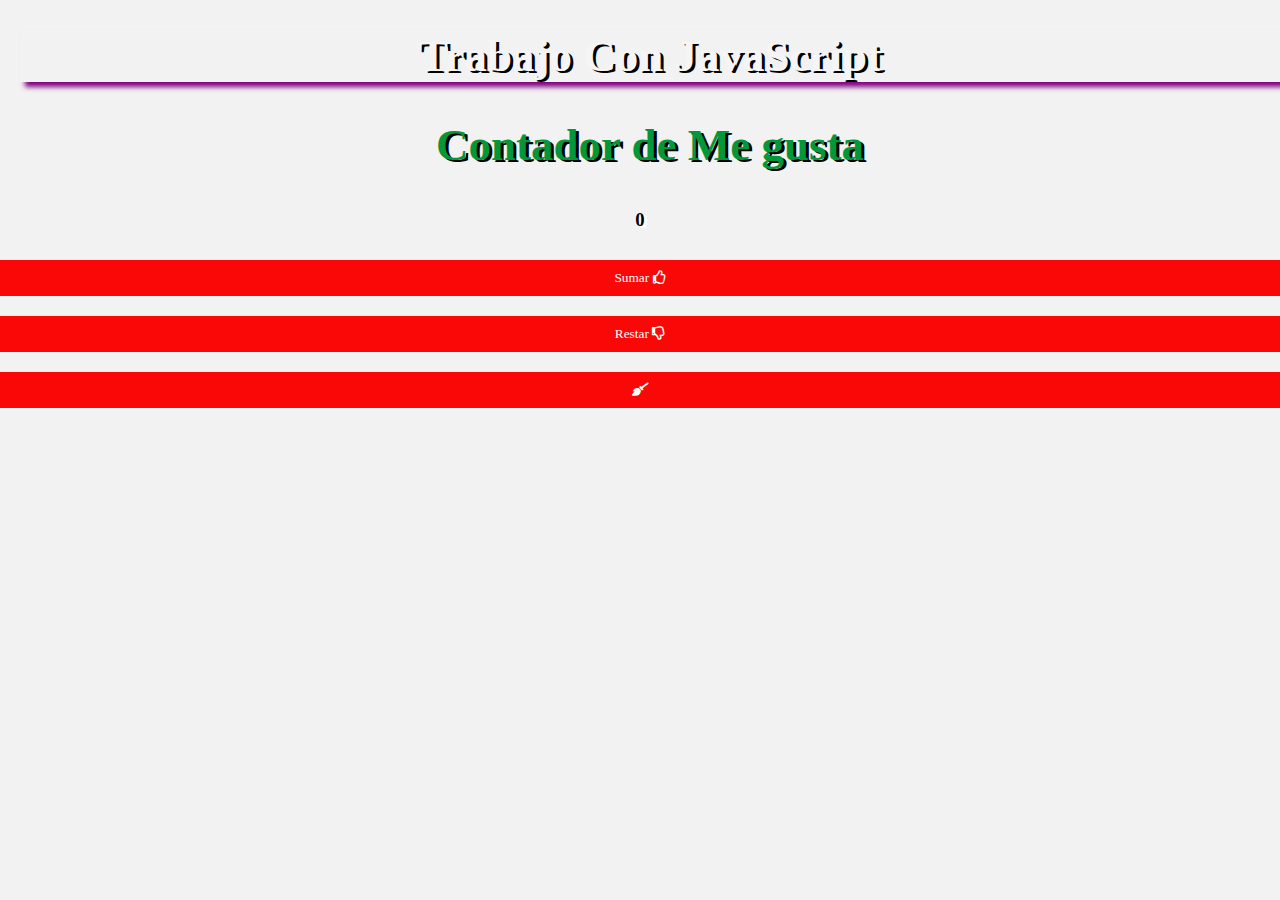
<file: ProyectoContadorJavaScript2.4.1/index.html>
<!DOCTYPE html>
<html>
<head>
    <title>contador</title>
    <link rel="stylesheet" href="style/style.css">
    <link rel="preconnect" href="https://fonts.googleapis.com">
    <link rel="preconnect" href="https://fonts.gstatic.com" crossorigin>
    <link href="https://cdn.jsdelivr.net/npm/bootstrap@5.0.2/dist/css/bootstrap.min.css" rel="stylesheet" integrity="sha384-EVSTQN3/azprG1Anm3QDgpJLIm9Nao0Yz1ztcQTwFspd3yD65VohhpuuCOmLASjC" crossorigin="anonymous">
    <script src="https://cdn.jsdelivr.net/npm/bootstrap@5.0.2/dist/js/bootstrap.bundle.min.js" integrity="sha384-MrcW6ZMFYlzcLA8Nl+NtUVF0sA7MsXsP1UyJoMp4YLEuNSfAP+JcXn/tWtIaxVXM" crossorigin="anonymous"></script>
    <link href="https://cdnjs.cloudflare.com/ajax/libs/font-awesome/5.10.0/css/all.min.css" rel="stylesheet"/>

</head>
<body>
    <h1> Trabajo Con JavaScript</h1>
    <h2>Contador de Me gusta</h2>
    <div class "container">
        <div class="row">
            <p></p>
            <h3><span id="valor">0</span></h3>
            <button type="button" id="incrementar" class="btn btn-outline-success col" onclick="incremento()">Sumar <i class="far fa-thumbs-up"></i></button>
        <br/>

        <button type="button" id="restar" class="btn btn-outline-danger col" onclick="decremento()">Restar <i class="far fa-thumbs-down"></i></button>
        </div>
        <button type="button"  onclick="resetear()" id="resetear" class="btn btn-outline-danger col" > <i class="fas fa-broom"></i></button>
    <script src="js/contador.js"></script>
</body>
</html>
</file>
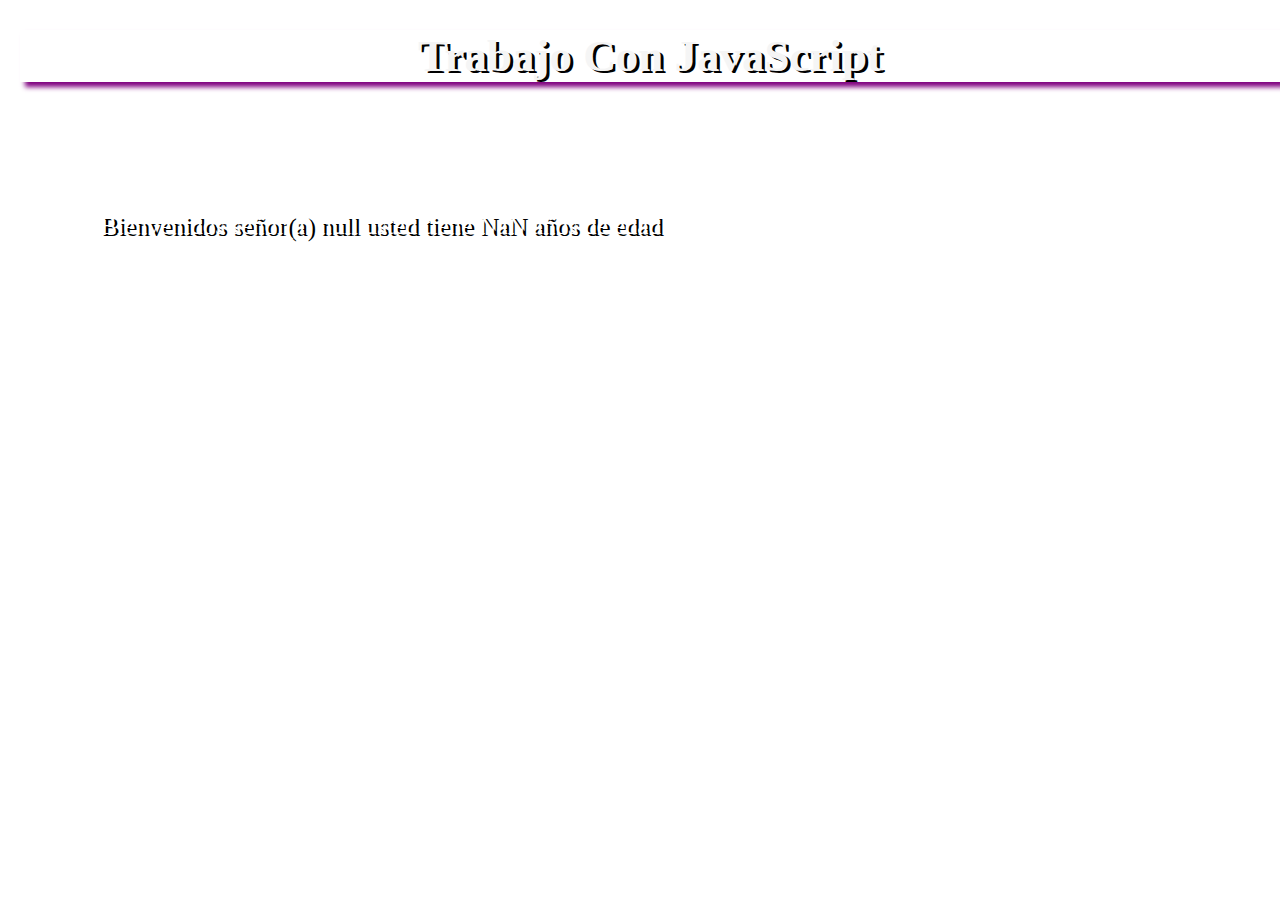
<file: ProyectoJavaScript/index.html>
<!DOCTYPE html>
<html lang="en">
<head>
    <meta charset="UTF-8">
    <meta name="viewport" content="width=device-width, initial-scale=1.0">
    <link rel="stylesheet" href="style/style.css">
    <link rel="preconnect" href="https://fonts.googleapis.com">
    <link rel="preconnect" href="https://fonts.gstatic.com" crossorigin>
    <link href="https://fonts.googleapis.com/css2?family=Josefin+Sans:wght@200&family=Permanent+Marker&display=swap" rel="stylesheet">
    <title>Hola Mundo Con JavaScript</title>

</head>
<body>
    <h1> Trabajo Con JavaScript</h1>
<div class="contenedor"> 
    <script src="js/holaMundo.js"></script>
</div>

</body>

</html>
</file>
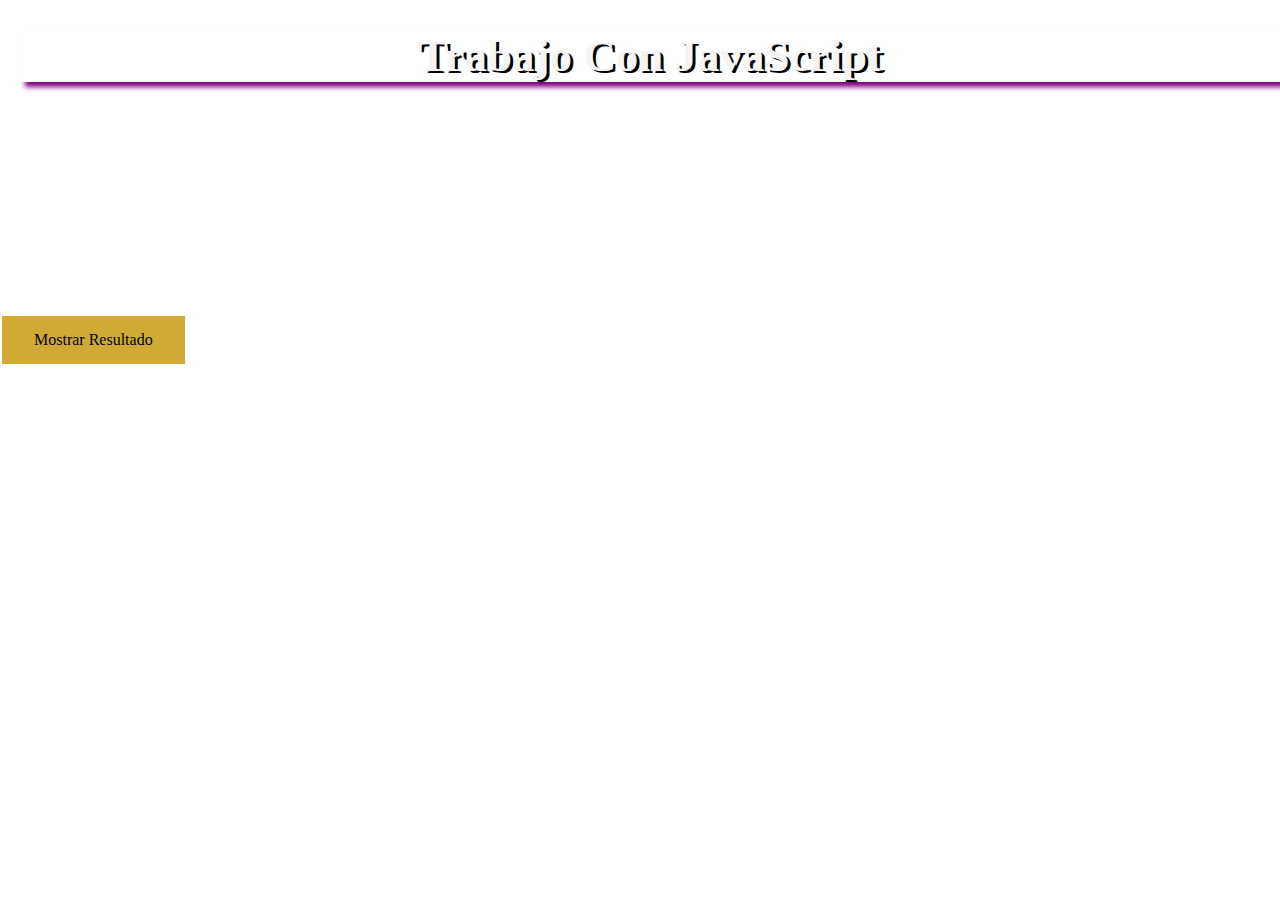
<file: ProyectoJavaScript2.1/index.html>
<!DOCTYPE html>
<html lang="en">
<head>
    <meta charset="UTF-8">
    <meta name="viewport" content="width=device-width, initial-scale=1.0">
    <link rel="stylesheet" href="style/style.css">
    <link rel="preconnect" href="https://fonts.googleapis.com">
    <link rel="preconnect" href="https://fonts.gstatic.com" crossorigin>
    <link href="https://fonts.googleapis.com/css2?family=Josefin+Sans:wght@200&family=Permanent+Marker&display=swap" rel="stylesheet">
    <title>Hola Mundo Con JavaScript</title>

</head>
<body>
    <h1> Trabajo Con JavaScript</h1>
<div class="contenedor"> 
    <script src="js/swicht.js"></script>
</div>
<form>
    <button onclick="mostrar()">Mostrar Resultado</button>
</form>

</body>

</html>
</file>
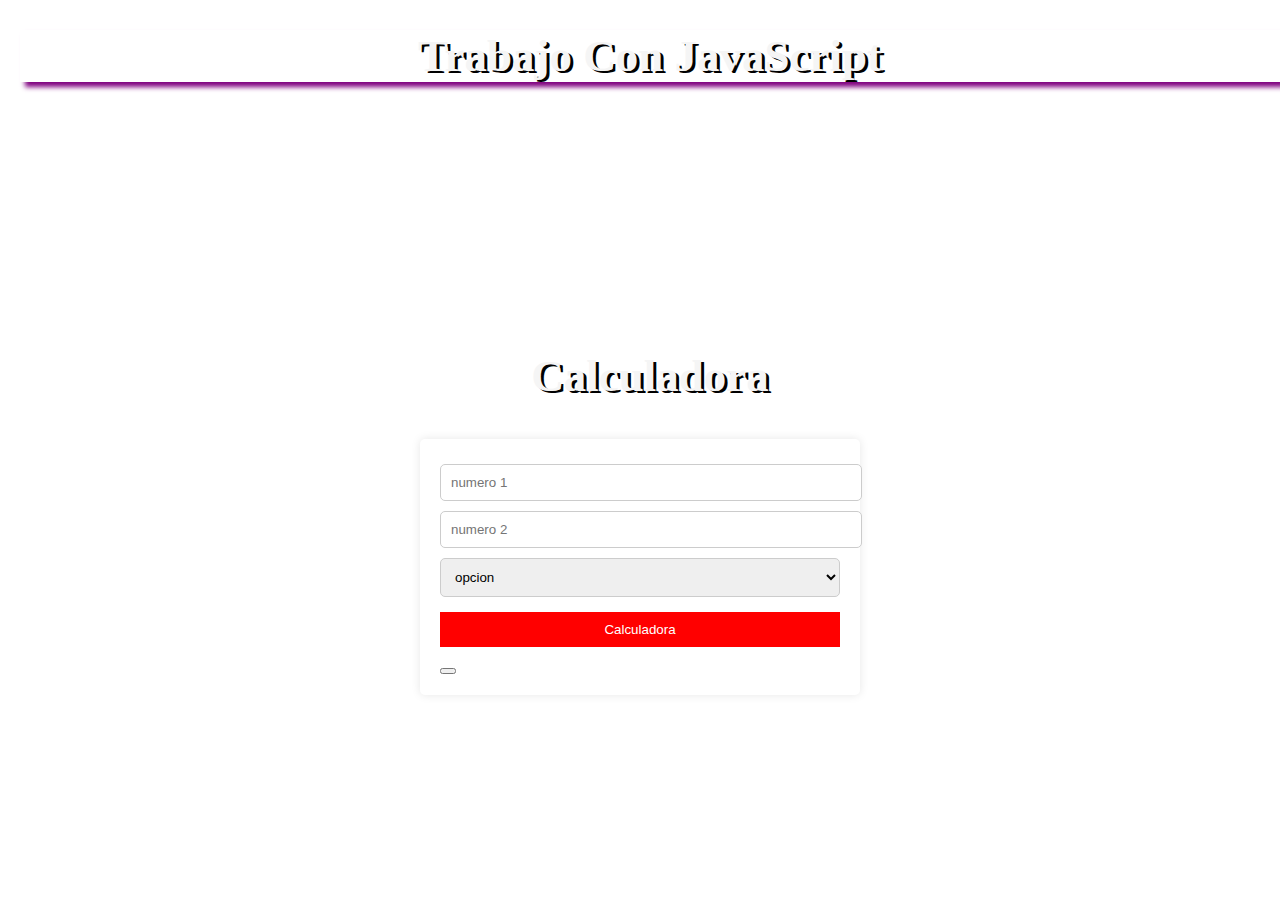
<file: ProyectoJavaScript2.2/index.html>
<!DOCTYPE html>
<html lang="en">
<head>
    <meta charset="UTF-8">
    <meta name="viewport" content="width=device-width, initial-scale=1.0">
    <link rel="stylesheet" href="style/style.css">
    <link rel="preconnect" href="https://fonts.googleapis.com">
    <link rel="preconnect" href="https://fonts.gstatic.com" crossorigin>
        <link href="https://fonts.googleapis.com/css2?family=Josefin+Sans:wght@200&family=Permanent+Marker&display=swap" rel="stylesheet">
        <link href="https://cdn.jsdelivr.net/npm/bootstrap@5.0.2/dist/css/bootstrap.min.css" rel="stylesheet" integrity="sha384-EVSTQN3/azprG1Anm3QDgpJLIm9Nao0Yz1ztcQTwFspd3yD65VohhpuuCOmLASjC" crossorigin="anonymous">
        <script src="https://cdn.jsdelivr.net/npm/bootstrap@5.0.2/dist/js/bootstrap.bundle.min.js" integrity="sha384-MrcW6ZMFYlzcLA8Nl+NtUVF0sA7MsXsP1UyJoMp4YLEuNSfAP+JcXn/tWtIaxVXM" crossorigin="anonymous"></script>
    <title>Hola Mundo Con JavaScript</title>
</head>
<body>
    <h1> Trabajo Con JavaScript</h1>
<div class="contenedor"> 
    <script src="js/calculadoraMejorada.js"></script>
</div>
<h2>Calculadora</h2>
<div class="caja">
<input type="number" id="n1" class="form-control"
placeholder="numero 1"/> <br>
<input type="number" id="n2" class="form-control"
placeholder="numero 2"/> <br>
<select class="from-select" aria-label="Default selelct example" id="opc">
<option selected>opcion</option>
<option value="1">Sumar</option>
<option value="2">Restar</option>
<option value="3">Multiplicar</option>
<option value="4">Dividir</option>
<option value="5">potencia</option>
</select>
<br>
<button onclick="mostrar()" class="btn btn-outline-dark">Calculadora</button>
<!--mostrar el resultado del total de las funciones-->
<div calss="alert alert-warning alert-dismissible fade show" role="alert" id="respuesta">
<strong id="resultado"></strong>
<button type="button" class="bth-close" data-bs-dismiss="alert" aria-label="Close"></button>
</div>
</div>
</div>

</body>
</html>
</file>
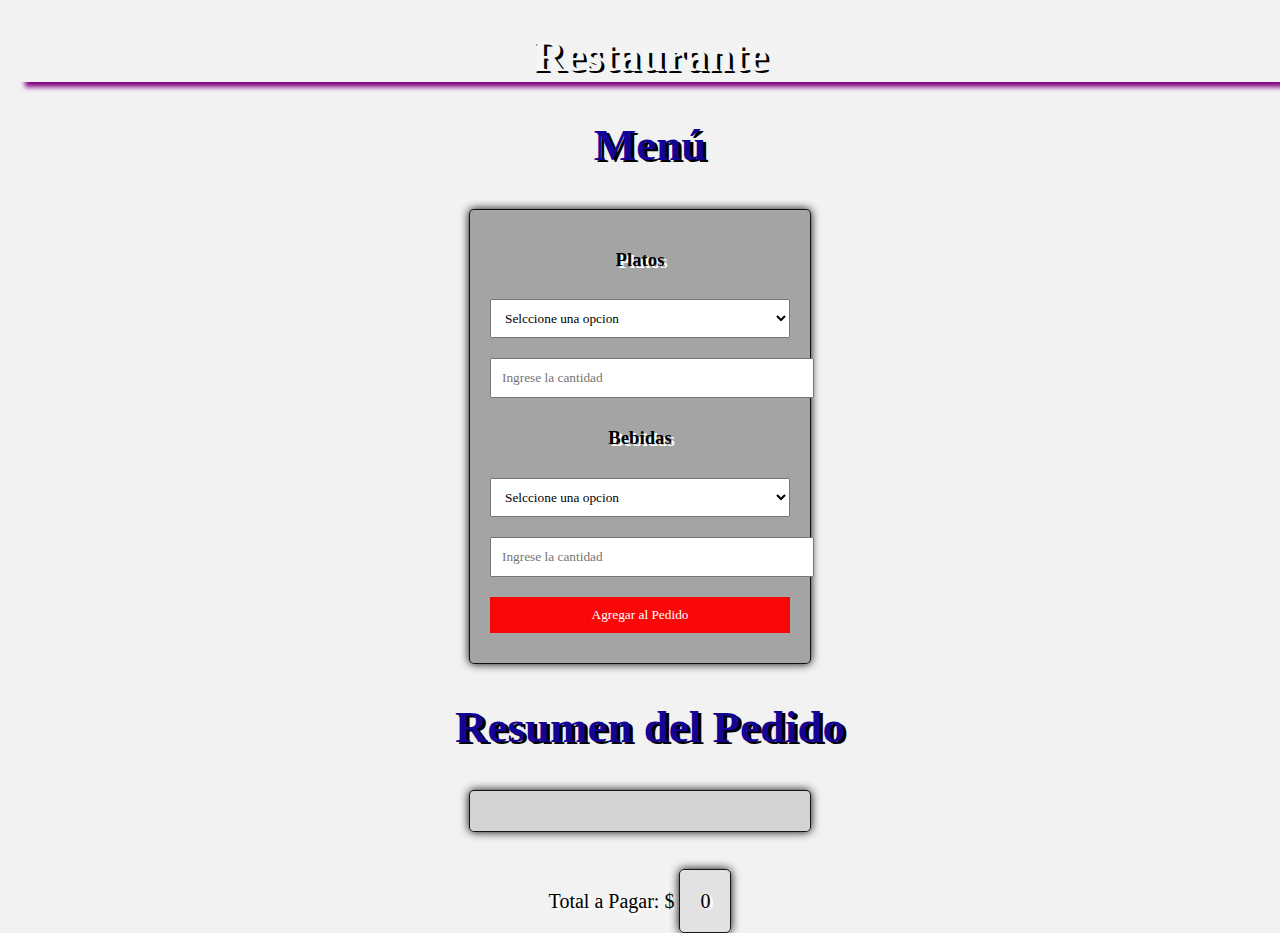
<file: ProyectoJavaScript2.3/index.html>
<!DOCTYPE html>
<html>
<head>
    <title>Restaurante Virtual</title>
    <link rel="stylesheet" href="style/style.css">
    <link rel="preconnect" href="https://fonts.googleapis.com">
    <link rel="preconnect" href="https://fonts.gstatic.com" crossorigin>
    <link href="https://fonts.googleapis.com/css2?family=Josefin+Sans:wght@200&family=Permanent+Marker&display=swap" rel="stylesheet">
    <link href="https://cdn.jsdelivr.net/npm/bootstrap@5.0.2/dist/css/bootstrap.min.css" rel="stylesheet" integrity="sha384-EVSTQN3/azprG1Anm3QDgpJLIm9Nao0Yz1ztcQTwFspd3yD65VohhpuuCOmLASjC" crossorigin="anonymous">
    <script src="https://cdn.jsdelivr.net/npm/bootstrap@5.0.2/dist/js/bootstrap.bundle.min.js" integrity="sha384-MrcW6ZMFYlzcLA8Nl+NtUVF0sA7MsXsP1UyJoMp4YLEuNSfAP+JcXn/tWtIaxVXM" crossorigin="anonymous"></script>
</head>
<body>
    
    <h1>Restaurante </h1>
    <h2>Menú</h2>
    <form id="order-form">
        <h3>Platos</h3>
        <select id="select-dish">
            <option value="">Selccione una opcion</option>
            <option value="hamburguesa">Hamburguesa</option>
            <option value="pizza">Pizza</option>
            <option value="mazorcada">Mazorcada</option>
            <option value="pataconas">Pataconas</option>
            <option value="alitas">Alitas</option>
            <option value="costillas">Costillas BBQ</option>
            <option value="nachos">Nachos</option>

        </select>
        <input type="number" id="dish-quantity" value="" placeholder="Ingrese la cantidad">
        
        <h3>Bebidas</h3>
        <select id="select-drink">
            
            <option value="">Selccione una opcion</option>
            <option value="agua">Agua</option>
            <option value="refresco">Gaseosa</option>
            <option value="cerveza">Cerveza</option>
            <option value="limonada">Limonada</option>
            </select>

        <input type="number" id="drink-quantity" value="" placeholder="Ingrese la cantidad">
        
        <button type="button" id="add-to-order">Agregar al Pedido</button>
        
    </form>

    <h2>Resumen del Pedido</h2>
    <ul id="order-summary"></ul>
    <br>
    <p>Total a Pagar:  $  <span id="total-price">0</span></p>

    <script src="js/Restaurante.js"></script>
</body>
</html>
</file>
<file: ProyectoContadorJavaScript2.4.1/style/style.css>
body {
    font-family: Arial, sans-serif;
    margin: 0;
    padding: 0;
    background-color: #f2f2f2;
    text-align: center;
    background-image: url('https://camo.githubusercontent.com/bdd38b0c65d47c7cba62b60617adffedb3a48d1ac6e77501b990fffb1e52815c/68747470733a2f2f6d69726f2e6d656469756d2e636f6d2f6d61782f333230302f312a4f463078454d6b5742762d36397a766d4e73365244512e676966');
    background-repeat: no-repeat;
    background-size: cover;
    background-attachment: fixed;
    margin: 0;
    padding: 0;
    font-family: 'Josefin Sans', sans-serif;
    font-family: 'Permanent Marker', cursive;
    text-shadow: 3px 2px white
}

h1 {
    color: #333;
    text-align:center;
    font-family: 'Josefin Sans', sans-serif;
    font-family: 'Permanent Marker', cursive;
    color: whitesmoke;
    font-weight: 1000000;
    margin-left: 20px;
    font-size: 45px;
    text-shadow: 3px 2px black;
    box-shadow: 5px 5px 5px purple;
}

h2 {
    color: #666;
    text-align:center;
    font-family: 'Josefin Sans', sans-serif;
    font-family: 'Permanent Marker', cursive;
    color: rgb(4, 150, 58);
    font-weight: 1000000;
    margin-left: 20px;
    font-size: 45px;
    text-shadow: 3px 2px black;
}
button {
    background-color: #fa0707;
    color: #fff;
    border: none;
    cursor: pointer;
    margin: 10px 0;
    width: 100%;
    padding: 10px;
    font-family: 'Josefin Sans', sans-serif;
    font-family: 'Permanent Marker', cursive;
    
}

button:hover {
    background-color: #f58989;
}

p{
    font-family: 'Josefin Sans', sans-serif;
    font-family: 'Permanent Marker', cursive;
    font-size: 20px;
    color:black;
}
</file>
<file: ProyectoJavaScript/style/style.css>
h1{
    text-align:center;
    font-family: 'Josefin Sans', sans-serif;
    font-family: 'Permanent Marker', cursive;
    color: whitesmoke;
    font-weight: 1000000;
    margin-left: 20px;
    font-size: 45px;
    text-shadow: 3px 2px black;
    box-shadow: 5px 5px 5px purple;
}

body {
    background-image: url('https://camo.githubusercontent.com/bdd38b0c65d47c7cba62b60617adffedb3a48d1ac6e77501b990fffb1e52815c/68747470733a2f2f6d69726f2e6d656469756d2e636f6d2f6d61782f333230302f312a4f463078454d6b5742762d36397a766d4e73365244512e676966');
    background-repeat: no-repeat;
    background-size: cover;
    background-attachment: fixed;
    margin: 0;
    padding: 0;
    font-family: 'Josefin Sans', sans-serif;
    font-family: 'Permanent Marker', cursive;
    

}

.contenedor {
    padding: 100px;
    color: #fff;
    font-size: 25px;
    text-shadow: 3px 2px black;
    
}
</file>
<file: ProyectoJavaScript2.1/style/style.css>
h1{
    text-align:center;
    font-family: 'Josefin Sans', sans-serif;
    font-family: 'Permanent Marker', cursive;
    color: whitesmoke;
    font-weight: 1000000;
    margin-left: 20px;
    font-size: 45px;
    text-shadow: 3px 2px black;
    box-shadow: 5px 5px 5px purple;
}

body {
    background-image: url('https://camo.githubusercontent.com/bdd38b0c65d47c7cba62b60617adffedb3a48d1ac6e77501b990fffb1e52815c/68747470733a2f2f6d69726f2e6d656469756d2e636f6d2f6d61782f333230302f312a4f463078454d6b5742762d36397a766d4e73365244512e676966');
    background-repeat: no-repeat;
    background-size: cover;
    background-attachment: fixed;
    margin: 0;
    padding: 0;
    font-family: 'Josefin Sans', sans-serif;
    font-family: 'Permanent Marker', cursive;
    

}

.contenedor {
    padding: 100px;
    color: #fff;
    font-size: 25px;
    text-shadow: 3px 2px black;
    
}
button {
    background-color: #d1aa34; 
    border: none;
    color: black;
    padding: 15px 32px;
    text-align: center;
    text-decoration: none;
    display: inline-block;
    font-size: 16px;
    margin: 4px 2px;
    cursor: pointer;
    font-family: 'Josefin Sans', sans-serif;
    font-family: 'Permanent Marker', cursive;
    }
</file>
<file: ProyectoJavaScript2.2/style/style.css>
h1{
    text-align:center;
    font-family: 'Josefin Sans', sans-serif;
    font-family: 'Permanent Marker', cursive;
    color: whitesmoke;
    font-weight: 1000000;
    margin-left: 20px;
    font-size: 45px;
    text-shadow: 3px 2px black;
    box-shadow: 5px 5px 5px purple;
}
h2{
    text-align:center;
    font-family: 'Josefin Sans', sans-serif;
    font-family: 'Permanent Marker', cursive;
    color: whitesmoke;
    font-weight: 1000000;
    margin-left: 20px;
    font-size: 45px;
    text-shadow: 3px 2px black;
    
}

body {
    background-image: url('https://camo.githubusercontent.com/bdd38b0c65d47c7cba62b60617adffedb3a48d1ac6e77501b990fffb1e52815c/68747470733a2f2f6d69726f2e6d656469756d2e636f6d2f6d61782f333230302f312a4f463078454d6b5742762d36397a766d4e73365244512e676966');
    background-repeat: no-repeat;
    background-size: cover;
    background-attachment: fixed;
    margin: 0;
    padding: 0;
    font-family: 'Josefin Sans', sans-serif;
    font-family: 'Permanent Marker', cursive;
    

}

.contenedor {
    padding: 100px;
    color: #fff;
    font-size: 25px;
    text-shadow: 3px 2px black;
    justify-content: center;
    align-items: center;
    height: -4000vh;
}

.caja{
    border-radius: 5px;
    padding: 20px;
    box-shadow: 0 0 10px rgba(0, 0, 0, 0.1);
    max-width: 400px;
    margin: 0 auto;
}
.form-control {
    width: 100%;
    padding: 10px;
    margin: 5px 0;
    border: 1px solid #ccc;
    border-radius: 5px;
}

select {
    width: 100%;
    padding: 10px;
    margin: 5px 0;
    border: 1px solid #ccc;
    border-radius: 5px;
}

.btn {
    width: 100%;
    padding: 10px;
    margin: 10px 0;
    background-color: #ff0000;
    color: #fff;
    border: none;
    cursor: pointer;
}

.alert {
    margin-top: 20px;
    display: none;
}
</file>
<file: ProyectoJavaScript2.3/style/style.css>
body {
    font-family: Arial, sans-serif;
    margin: 0;
    padding: 0;
    background-color: #f2f2f2;
    text-align: center;

    background-repeat: no-repeat;
    background-size: cover;
    background-attachment: fixed;
    margin: 0;
    padding: 0;
    font-family: 'Josefin Sans', sans-serif;
    font-family: 'Permanent Marker', cursive;
    text-shadow: 3px 2px white
}

h1 {
    color: #333;
    text-align:center;
    font-family: 'Josefin Sans', sans-serif;
    font-family: 'Permanent Marker', cursive;
    color: whitesmoke;
    font-weight: 1000000;
    margin-left: 20px;
    font-size: 45px;
    text-shadow: 3px 2px black;
    box-shadow: 5px 5px 5px purple;
}

h2 {
    color: #666;
    text-align:center;
    font-family: 'Josefin Sans', sans-serif;
    font-family: 'Permanent Marker', cursive;
    color: rgb(19, 4, 150);
    font-weight: 1000000;
    margin-left: 20px;
    font-size: 45px;
    text-shadow: 3px 2px black;
}
body{
    background-image: url('https://camo.githubusercontent.com/bdd38b0c65d47c7cba62b60617adffedb3a48d1ac6e77501b990fffb1e52815c/68747470733a2f2f6d69726f2e6d656469756d2e636f6d2f6d61782f333230302f312a4f463078454d6b5742762d36397a766d4e73365244512e676966');
background-repeat: no-repeat;
background-size: cover;
background-attachment: fixed;
margin: 0;
padding: 0;
font-family: 'Josefin Sans', sans-serif;
font-family: 'Permanent Marker', cursive;

}

form {
    background-color: #7272729b;
    border: 1px solid #010000e7;
    padding: 20px;
    border-radius: 5px;
    margin: 20px auto;
    width: 300px;
    box-shadow: 0px 0px 10px rgba(0, 0, 0, 0.988);
    font-family: 'Josefin Sans', sans-serif;
    font-family: 'Permanent Marker', cursive;
}

select{
    margin: 10px 0;
    width: 100%;
    padding: 10px;
    font-family: 'Josefin Sans', sans-serif;
    font-family: 'Permanent Marker', cursive;
}
input{
    margin: 10px 0;
    width: 100%;
    padding: 10px;
    font-family: 'Josefin Sans', sans-serif;
    font-family: 'Permanent Marker', cursive;  
}
button {
    background-color: #fa0707;
    color: #fff;
    border: none;
    cursor: pointer;
    margin: 10px 0;
    width: 100%;
    padding: 10px;
    font-family: 'Josefin Sans', sans-serif;
    font-family: 'Permanent Marker', cursive;
    
}

button:hover {
    background-color: #f58989;
}


#order-summary {
    text-align: center;
    margin: 0 auto;
    width: 50%; 
    padding: 10px;
    background-color: #bfbfbf9b;
    border: 1px solid #010000e7;
    padding: 20px;
    border-radius: 5px;
    margin: 20px auto;
    width: 300px;
    box-shadow: 0px 0px 10px rgba(0, 0, 0, 0.988);
    font-family: 'Josefin Sans', sans-serif;
    font-family: 'Permanent Marker', cursive;
}

#total-price {
    color:black;
    font-family: 'Josefin Sans', sans-serif;
    font-family: 'Permanent Marker', cursive;
    background-color: #d9d8d89b;
    border: 1px solid #010000e7;
    padding: 20px;
    border-radius: 5px;
    margin: 20px auto;
    width: 300px;
    box-shadow: 0px 0px 10px rgba(0, 0, 0, 0.988);
}

p{
    font-family: 'Josefin Sans', sans-serif;
    font-family: 'Permanent Marker', cursive;
    font-size: 20px;
    color:black;
}
</file>
